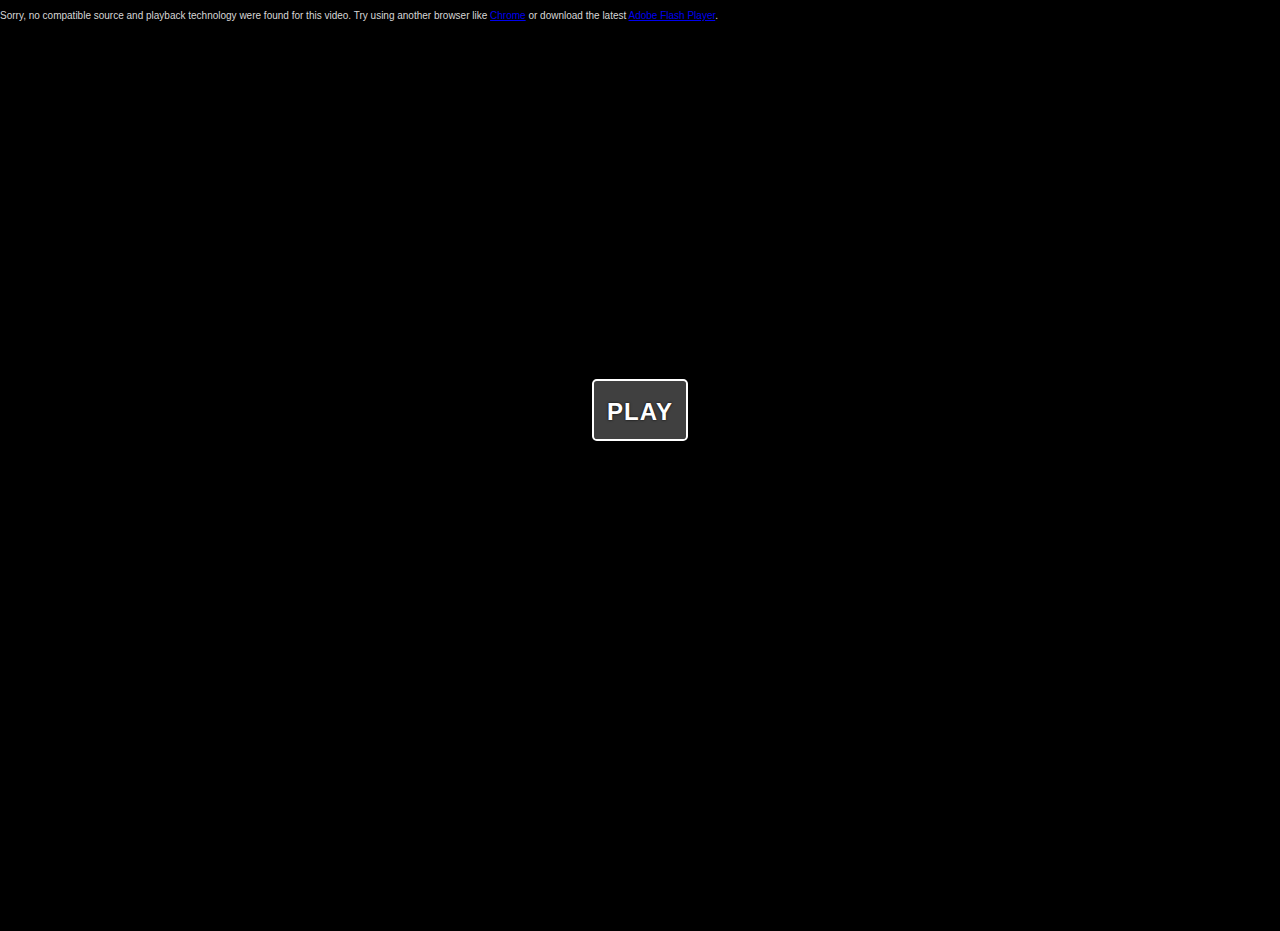
<file: server/player/player.html>
<!DOCTYPE html>
<html>
<head>
  <meta charset="UTF-8">
  <meta name="description" content="momovi.com HTML5 hls video player. Easy to use multi-platform video player. HLS vod and live streams on every device">
  <meta name="author" content="momovi.com - (c) 2014 The Netherlands">
  <meta property="og:title" content="momovi.com HTML5 hls video player">
  <meta property="og:description" content="momovi.com HTML5 hls video player. Easy to use multi-platform video player. HLS vod and live streams on every device">
  
  <link rel="apple-touch-icon-precomposed" sizes="144x144" href="apple-touch-icon-144-precomposed.png">
  <link rel="shortcut icon" href="favicon.ico">
  <title>momovi.com HTML5 hls video player</title>

  <script>
  function redirect_at_end(){  }
  </script>
  <script src="static/js/video.js"></script>
  <link href="static/css/video.css" rel="stylesheet" type="text/css">

  <style>
  body{
	margin: 0;
	padding: 0;
	background-color:#000000;
  } 
  </style> 
  <!--[if IE 9]>
  <link rel="stylesheet" type="text/css" href="static/css/ie9.css">
  <![endif]-->

  <!--[if IE 8]>
  <link rel="stylesheet" type="text/css" href="static/css/ie8.css">
  <![endif]-->
</head>
<body>


<div id="video-player">	</div>


<script src="static/js/jquery-1.10.2.min.js"></script>
<script src="static/js/jquery.ba-throttle-debounce.min.js"></script>
<script>
$.ajaxSetup({
    cache: false
});

function resizeVideo(){
	if( $('#momovi_video').length ) { 
		$("#momovi_video").width($( window ).width());
		$("#momovi_video").height($( window ).height());
	}
	if( $('#momovi_video_html5_api').length ) { 
	  $("#momovi_video_html5_api").width($( window ).width());
	  $("#momovi_video_html5_api").height($( window ).height());
	}
}
$(window).resize( function(){
   resizeVideo();
   setTimeout(resizeVideo, 1500);
});

$( document ).ready(
	resizeVideo
);

function newplayer(data){
		var poster = data.poster
		
		var posterimg = "<div id=\"video-player\"><img id=\"momovi_video\" src=\"" +poster+ "\"></div>";
		$("#video-player").replaceWith(posterimg);
		hlsplayer(data)
}

function checkm3u8available_helper(hlsdata,depth){
	if(depth > 20){
		alert("Could not open stream");
		return
	}
	var is_msie = navigator.userAgent.toLowerCase().indexOf('msie') > -1;
	if(is_msie){
	  runplayer(hlsdata);
	} else{
	var hlsurl = hlsdata.stream_url
	$.get(hlsurl,function(data,status){
    	if(data.indexOf(".ts") != -1 || data.indexOf("STREAM-INF") != -1){
			runplayer(hlsdata);
    	} else {
			depth=depth+1;
    		setTimeout(function(){checkm3u8available_helper(hlsdata,depth)},350);
    	}
  	 });
  	}
}

function checkm3u8available(data){
	var is_available = checkm3u8available_helper(data,0);

}

function hlsplayer(data){
	checkm3u8available(data);
}
function getUrlVars()
{
    var vars = [], hash;
    var hashes = window.location.href.slice(window.location.href.indexOf('?') + 1).split('&');
    for(var i = 0; i < hashes.length; i++)
    {
        hash = hashes[i].split('=');
        vars.push(hash[0]);
        vars[hash[0]] = hash[1];
    }
    return vars;
}

function runplayer(data) {
	var autoplay = "autoplay",
	    loop = "",
	    cast = "",
	    controls = "controls";
	var hlsurl = data.stream_url;
	var poster = data.poster;
	var urlvars=getUrlVars();
	if(urlvars['autoplay'] != null){ 
	 if(urlvars['autoplay'] == "false"){
	   autoplay = ""
	 }
	}
	if(urlvars['loop']){ 
	  if(urlvars['loop'] == "true" ){
	   loop = "loop"
	 }
	}

	if(urlvars['cast']){ 
	  if(urlvars['cast'] == "true" ){
	   cast = "cast"
	 }
	}	
	
	if( autoplay == "autoplay" ){
	  if(urlvars['controls']){ 
		if(urlvars['controls'] == "false" ){
		   controls = "";
		}
	  }
	}
	var vidplayer = "<video "+controls + "  "+cast + "id=\"momovi_video\" class=\"video-js vjs-default-skin\" preload=\"none\" width=\"300px\" height=\"200px\" "+autoplay + " " + loop + " poster=\""+ poster + "\"    data-setup=\'{ }'\>  <source src=\""+hlsurl+"\" type=\'video/mp4\' /></video>"
	$("#video-player").replaceWith(vidplayer);
	vjs.autoSetup();
	resizeVideo();
}
</script>

<div id="jsonploader"></div>

<script language="JavaScript"> 
<!--
var is_chrome = navigator.userAgent.toLowerCase().indexOf('chrome') > -1;
var is_msie = navigator.userAgent.toLowerCase().indexOf('msie') > -1;
var is_safari = navigator.userAgent.toLowerCase().indexOf('safari') > -1;
var is_idevice = (navigator.userAgent.match(/iPhone/i)) || (navigator.userAgent.match(/iPod/i));


var url = prompt("Enter url to m3u8 file");
newplayer({"stream_url": url, poster: "http://m.rgbimg.com/cache1ois5x/users/e/er/ervinbacik/600/mrTD1aG.jpg"});
-->
</script>
</body>
</html>
</file>
<file: server/player/static/css/video.css>
* {
-webkit-box-sizing: border-box;
-moz-box-sizing: border-box;
box-sizing: border-box;
}

body {
  font-family: 'Open Sans',Helvetica Neue,Arial,sans-serif;
  font-weight: 400;
  margin: 0;
}

input,textarea { outline: none; }

.vjs-default-skin {
  color: #d7d7d7;
}

/* Custom Icon Font
--------------------------------------------------------------------------------
The control icons are from a custom font. Each icon corresponds to a character
(e.g. "\e001"). Font icons allow for easy scaling and coloring of icons.
*/


@font-face {
  font-family: 'VideoJS';
  src: url('../font/vjs.eot');
  src: url('../font/vjs.eot?#iefix') format('embedded-opentype'), url('../font/vjs.woff') format('woff'), url('/static/font/vjs.ttf') format('truetype');
  font-weight: normal;
  font-style: normal;
}


@font-face {
  font-family: 'selfie';
  src: url('[data-uri]') format('woff'),
       url('[data-uri]') format('truetype');
}


/* Base UI Component Classes
--------------------------------------------------------------------------------
*/
/* Slider - used for Volume bar and Seek bar */
.vjs-default-skin .vjs-slider {
  /* Replace browser focus hightlight with handle highlight */
  outline: 0;
  position: relative;
  cursor: pointer;
  padding: 0;
  /* background-color-with-alpha */
  background-color: #646464;
  background-color: rgba(225, 225, 225, 0.50);
  border-radius: 10px;
}
.vjs-default-skin .vjs-slider:focus {
  /* box-shadow */
  -webkit-box-shadow: 0 0 2em #ffffff;
  -moz-box-shadow: 0 0 2em #ffffff;
  box-shadow: 0 0 2em #ffffff;
}
.vjs-default-skin .vjs-slider-handle {
  position: absolute;
  /* Needed for IE6 */
  left: 0;
  top: 0;
}
.vjs-default-skin .vjs-slider-handle:before {
  content: "\e800";
  font-family: selfie;
  font-size: 1em;
  color: #fff;
  line-height: 1;
  text-align: center;
  text-shadow: 0px 2px 4px rgba(0,0,0,.2);
  position: absolute;
  top: 0;
  left: 0;
}

/* Control Bar
--------------------------------------------------------------------------------
The default control bar that is a container for most of the controls.
*/
.vjs-default-skin .vjs-control-bar {
  margin: 20px 15px;
  /* Start hidden */
  display: none;
  position: absolute;
  /* Place control bar at the bottom of the player box/video.
     If you want more margin below the control bar, add more height. */
  bottom: 0;
  /* Use left/right to stretch to 100% width of player div */
  left: 0;
  right: 0;
  /* Height includes any margin you want above or below control items */
  height: 3.0em;
  /* background-color-with-alpha */
}
/* Show the control bar only once the video has started playing */
.vjs-default-skin.vjs-has-started .vjs-control-bar {
  display: block;
  /* Visibility needed to make sure things hide in older browsers too. */

  visibility: visible;
  opacity: 1;
  /* transition */
  -webkit-transition: visibility 0.1s, opacity 0.1s;
  -moz-transition: visibility 0.1s, opacity 0.1s;
  -o-transition: visibility 0.1s, opacity 0.1s;
  transition: visibility 0.1s, opacity 0.1s;
}
/* Hide the control bar when the video is playing and the user is inactive  */
.vjs-default-skin.vjs-has-started.vjs-user-inactive.vjs-playing .vjs-control-bar {
  display: block;
  visibility: hidden;
  opacity: 0;
  /* transition */
  -webkit-transition: visibility 1s, opacity 1s;
  -moz-transition: visibility 1s, opacity 1s;
  -o-transition: visibility 1s, opacity 1s;
  transition: visibility 1s, opacity 1s;
}
.vjs-default-skin.vjs-controls-disabled .vjs-control-bar {
  display: none;
}

.vjs-default-skin.vjs-cast-disabled .vjs-cast-button {
  display: none;
}

.vjs-default-skin.vjs-using-native-controls .vjs-control-bar {
  display: none;
}
/* IE8 is flakey with fonts, and you have to change the actual content to force
fonts to show/hide properly.
  - "\9" IE8 hack didn't work for this
  - Found in XP IE8 from http://modern.ie. Does not show up in "IE8 mode" in IE9
*/
@media \0screen {
  .vjs-default-skin.vjs-user-inactive.vjs-playing .vjs-control-bar :before {
    content: "";
  }
}
/* General styles for individual controls. */
.vjs-default-skin .vjs-control {
  outline: none;
  position: relative;
  float: left;
  text-align: center;
  margin: 0;
  padding: 0;
  height: 3.0em;
  width: 4em;
}
/* FontAwsome button icons */
.vjs-default-skin .vjs-control:before {
  font-family: VideoJS;
  font-size: 1.5em;
  line-height: 2.2;
  position: absolute;
  top: 0;
  left: 0;
  width: 100%;
  height: 100%;
  text-align: center;
  text-shadow: none;
}
/* Replacement for focus outline */
.vjs-default-skin .vjs-control:focus:before,
.vjs-default-skin .vjs-control:hover:before {
  text-shadow: none;
}
.vjs-default-skin .vjs-control:focus {
  /*  outline: 0; */
  /* keyboard-only users cannot see the focus on several of the UI elements when
  this is set to 0 */

}
/* Hide control text visually, but have it available for screenreaders */
.vjs-default-skin .vjs-control-text {
  /* hide-visually */
  border: 0;
  clip: rect(0 0 0 0);
  height: 1px;
  margin: -1px;
  overflow: hidden;
  padding: 0;
  position: absolute;
  width: 1px;
}
/* Play/Pause
--------------------------------------------------------------------------------
*/
.vjs-default-skin .vjs-play-control {
  margin-right: 10px;
  width: 6em;
  cursor: pointer;
  z-index: 101;

}
.vjs-default-skin .vjs-play-control:before {
  content: "PLAY";
  font-size: 10px;
  font-family: 'Open Sans',Helvetica Neue,Arial,sans-serif;
  border: 2px solid #FFF;
  border-radius: 3px;
  line-height: 3;
  box-shadow: 0em 0.0em 0.2em rgba(0,0,0,.2);
}
.vjs-default-skin.vjs-playing .vjs-play-control:before {
  content: "PAUSE";
  box-shadow: 0em 0.0em 0.2em rgba(0,0,0,.2);
}
/* Volume/Mute
-------------------------------------------------------------------------------- */
.vjs-default-skin .vjs-mute-control,
.vjs-default-skin .vjs-volume-menu-button {
  cursor: pointer;
  float: right;
}
.vjs-default-skin .vjs-mute-control:before,
.vjs-default-skin .vjs-volume-menu-button:before {
  content: "\e006";
}
.vjs-default-skin .vjs-mute-control.vjs-vol-0:before,
.vjs-default-skin .vjs-volume-menu-button.vjs-vol-0:before {
  content: "\e003";
}
.vjs-default-skin .vjs-mute-control.vjs-vol-1:before,
.vjs-default-skin .vjs-volume-menu-button.vjs-vol-1:before {
  content: "\e004";
}
.vjs-default-skin .vjs-mute-control.vjs-vol-2:before,
.vjs-default-skin .vjs-volume-menu-button.vjs-vol-2:before {
  content: "\e005";
}
.vjs-default-skin .vjs-volume-control {
  width: 5em;
  float: right;
  margin-right: 15px;
  z-index: 50;
}
.vjs-default-skin .vjs-volume-bar {
  width: 5em;
  height: 0.5em;
  margin: 1.50em auto 0;
  border-radius: 10px;
}
.vjs-default-skin .vjs-volume-menu-button .vjs-menu-content {
  height: 2.9em;
}
.vjs-default-skin .vjs-volume-level {
  position: absolute;
  top: 0;
  left: 0;
  height: 0.5em;
  background: #a9b1c0;
  border-radius: 10px;
}
.vjs-default-skin .vjs-volume-bar .vjs-volume-handle {
  width: 0.5em;
  height: 0.5em;
}
.vjs-default-skin .vjs-volume-handle:before {
font-size: 2.2em;
top: -9px;
left: -0.2em;
width: 1em;
height: 1em;
}
.vjs-default-skin .vjs-volume-menu-button .vjs-menu .vjs-menu-content {
  width: 6em;
  left: -4em;
}
/* Progress
--------------------------------------------------------------------------------
*/
.vjs-default-skin .vjs-progress-control {
  padding: 0px 160px 0px 160px;
  position: absolute;
  left: 0;
  right: 0;
  width: auto;
  font-size: 0.5em;
  height: 1em;
  z-index: 10;
  /* Set above the rest of the controls. */
  top: 15px;
  /* Shrink the bar slower than it grows. */
  /* transition */
  -webkit-transition: all 0.4s;
  -moz-transition: all 0.4s;
  -o-transition: all 0.4s;
  transition: all 0.4s;
}
/* On hover, make the progress bar grow to something that's more clickable.
    This simply changes the overall font for the progress bar, and this
    updates both the em-based widths and heights, as wells as the icon font */
.vjs-default-skin:hover .vjs-progress-control {
  font-size: 0.5em;
  /* Even though we're not changing the top/height, we need to include them in
      the transition so they're handled correctly. */

  /* transition */
  -webkit-transition: all 0.2s;
  -moz-transition: all 0.2s;
  -o-transition: all 0.2s;
  transition: all 0.2s;
}
/* Box containing play and load progresses. Also acts as seek scrubber. */
.vjs-default-skin .vjs-progress-holder {
  height: 100%;
}
/* Progress Bars */
.vjs-default-skin .vjs-progress-holder .vjs-play-progress,
.vjs-default-skin .vjs-progress-holder .vjs-load-progress {
  position: absolute;
  display: block;
  height: 100%;
  margin: 0;
  padding: 0;
  /* Needed for IE6 */
  left: 0;
  top: 0;
  border-radius: 10px;
}
.vjs-default-skin .vjs-play-progress {
  /*
    Using a data URI to create the white diagonal lines with a transparent
      background. Surprisingly works in IE8.
      Created using http://www.patternify.com
    Changing the first color value will change the bar color.
    Also using a paralax effect to make the lines move backwards.
      The -50% left position makes that happen.
  */
  background: #a9b1c0; }


.vjs-default-skin .vjs-load-progress {
  background: #646464 /* IE8- Fallback */;
  background: rgba(255, 255, 255, 0.10);
}
.vjs-default-skin .vjs-seek-handle {
  width: 1.5em;
  height: 100%;
}
.vjs-default-skin .vjs-seek-handle:before {
  padding-top: 0.1em;
  font-size: 4.4em;
  top: -11px;
  left: -0.2em;
}
/* Time Display
--------------------------------------------------------------------------------
*/
.vjs-default-skin .vjs-time-controls {
  font-size: 1em;
  line-height: 3em;
  margin-top: 2px;
}
.vjs-default-skin .vjs-current-time {
  float: left;
}
.vjs-default-skin .vjs-duration {
  float: left;
}
/* Remaining time is in the HTML, but not included in default design */
.vjs-default-skin .vjs-remaining-time {
  display: none;
  float: left;
}
.vjs-time-divider {
  float: left;
  line-height: 3em;
  margin-top: 2px;
}
/* Fullscreen
--------------------------------------------------------------------------------
*/
.vjs-default-skin .vjs-fullscreen-control {
  width: 3.8em;
  cursor: pointer;
  float: right;
}
.vjs-default-skin .vjs-fullscreen-control:before {
  content: "\e000";
  margin-left: 5px;
  font-size: 1.2em;
  line-height: 3;
}
/* Switch to the exit icon when the player is in fullscreen */
.vjs-default-skin.vjs-fullscreen .vjs-fullscreen-control:before {
  content: "\e00b";
}
/* Big Play Button (play button at start)
--------------------------------------------------------------------------------
Positioning of the play button in the center or other corners can be done more
easily in the skin designer. http://designer.videojs.com/
*/
.vjs-default-skin .vjs-big-play-button {
  top: 41%;
  left: 0;
  right: 0;
  margin-left: auto;
  margin-right: auto;
  padding: 0px 20px;
  font-size: 2.4em;
  display: block;
  z-index: 2;
  position: absolute;
  width: 4em;
  height: 2.6em;
  text-align: center;
  vertical-align: middle;
  cursor: pointer;
  opacity: 1;
  /* Need a slightly gray bg so it can be seen on black backgrounds */
  /* background-color-with-alpha */
  background-color: #FFF;
  background-color: rgba(255, 255, 255, 0.25);
  border: 0.1em solid #FFF;
  /* border-radius */
  -webkit-border-radius: 0.2em;
  -moz-border-radius: 0.2em;
  border-radius: 0.2em;

  /* transition */
  -webkit-transition: all 0.4s;
  -moz-transition: all 0.4s;
  -o-transition: all 0.4s;
  transition: all 0.4s;
  /* txt shadow */
  text-shadow: 0em 0.0em 0.1em #000;
  color: #FFF;
}
/* Optionally center */
.vjs-default-skin.vjs-big-play-centered .vjs-big-play-button {
  /* Center it horizontally */
  left: 50%;
  margin-left: -2.1em;
  /* Center it vertically */
  top: 50%;
  margin-top: -1.4000000000000001em;
}
/* Hide if controls are disabled */
.vjs-default-skin.vjs-controls-disabled .vjs-big-play-button {
  display: none;
}
/* Hide when video starts playing */
.vjs-default-skin.vjs-has-started .vjs-big-play-button {
  display: none;
}
/* Hide on mobile devices. Remove when we stop using native controls
    by default on mobile  */
.vjs-default-skin.vjs-using-native-controls .vjs-big-play-button {
  display: none;
}
.vjs-default-skin:hover .vjs-big-play-button,
.vjs-default-skin .vjs-big-play-button:focus {
  outline: 0;
  border-color: #57DFC7;
  /* IE8 needs a non-glow hover state */
  background-color: #57DFC7;
    background-color: rgba(87, 223, 199, 0.90);
  /* transition */
  -webkit-transition: all 0.4s;
  -moz-transition: all 0.4s;
  -o-transition: all 0.4s;
  transition: all 0.4s;
  color: #fff;
  text-shadow: none;
}
.vjs-default-skin .vjs-big-play-button:before {
  content: "PLAY";
  font-weight: 700;
  letter-spacing: 1px;
  font-family: 'Open Sans',Helvetica Neue,Arial,sans-serif;
  /* In order to center the play icon vertically we need to set the line height
     to the same as the button height */

  line-height: 2.6em;
  text-align: center /* Needed for IE8 */;
  position: absolute;
  left: 0;
  width: 100%;
  height: 100%;
}
/* Loading Spinner
--------------------------------------------------------------------------------
*/
.vjs-loading-spinner {
  display: none;
  position: absolute;
  top: 50%;
  left: 50%;
  font-size: 5em;
  line-height: 1;
  width: 1em;
  height: 1em;
  margin-left: -0.5em;
  margin-top: -0.5em;
  opacity: 0.75;
  /* animation */
  -webkit-animation: spin 1.5s infinite linear;
  -moz-animation: spin 1.5s infinite linear;
  -o-animation: spin 1.5s infinite linear;
  animation: spin 1.5s infinite linear;
}
.vjs-default-skin .vjs-loading-spinner:before {
  content: "\e01e";
  font-family: VideoJS;
  position: absolute;
  top: 0;
  left: 0;
  width: 1em;
  height: 1em;
  text-align: center;
  text-shadow: 0em 0em 0.1em #000;
}
@-moz-keyframes spin {
  0% {
    -moz-transform: rotate(0deg);
  }
  100% {
    -moz-transform: rotate(359deg);
  }
}
@-webkit-keyframes spin {
  0% {
    -webkit-transform: rotate(0deg);
  }
  100% {
    -webkit-transform: rotate(359deg);
  }
}
@-o-keyframes spin {
  0% {
    -o-transform: rotate(0deg);
  }
  100% {
    -o-transform: rotate(359deg);
  }
}
@keyframes spin {
  0% {
    transform: rotate(0deg);
  }
  100% {
    transform: rotate(359deg);
  }
}
/* Menu Buttons (Captions/Subtitles/etc.)
--------------------------------------------------------------------------------
*/
.vjs-default-skin .vjs-menu-button {
  float: right;
  cursor: pointer;
}
.vjs-default-skin .vjs-menu {
  display: none;
  position: absolute;
  bottom: 0;
  left: 0em;
  /* (Width of vjs-menu - width of button) / 2 */

  width: 0em;
  height: 0em;
  margin-bottom: 3em;
  border-left: 2em solid transparent;
  border-right: 2em solid transparent;
  border-top: 1.55em solid #000000;
  /* Same width top as ul bottom */

  border-top-color: rgba(7, 40, 50, 0.5);
  /* Same as ul background */

}
/* Button Pop-up Menu */
.vjs-default-skin .vjs-menu-button .vjs-menu .vjs-menu-content {
  display: block;
  padding: 0;
  margin: 0;
  position: absolute;
  width: 10em;
  bottom: 1.5em;
  /* Same bottom as vjs-menu border-top */

  max-height: 15em;
  overflow: auto;
  left: -5em;
  /* Width of menu - width of button / 2 */

  /* background-color-with-alpha */
  background-color: #07141e;
  background-color: rgba(7, 20, 30, 0.7);
  /* box-shadow */
  -webkit-box-shadow: -0.2em -0.2em 0.3em rgba(255, 255, 255, 0.2);
  -moz-box-shadow: -0.2em -0.2em 0.3em rgba(255, 255, 255, 0.2);
  box-shadow: -0.2em -0.2em 0.3em rgba(255, 255, 255, 0.2);
}
.vjs-default-skin .vjs-menu-button:hover .vjs-menu {
  display: block;
}
.vjs-default-skin .vjs-menu-button ul li {
  list-style: none;
  margin: 0;
  padding: 0.3em 0 0.3em 0;
  line-height: 1.4em;
  font-size: 1.2em;
  text-align: center;
  text-transform: lowercase;
}
.vjs-default-skin .vjs-menu-button ul li.vjs-selected {
  background-color: #000;
}
.vjs-default-skin .vjs-menu-button ul li:focus,
.vjs-default-skin .vjs-menu-button ul li:hover,
.vjs-default-skin .vjs-menu-button ul li.vjs-selected:focus,
.vjs-default-skin .vjs-menu-button ul li.vjs-selected:hover {
  outline: 0;
  color: #111;
  /* background-color-with-alpha */
  background-color: #ffffff;
  background-color: rgba(255, 255, 255, 0.75);
  /* box-shadow */
  -webkit-box-shadow: 0 0 1em #ffffff;
  -moz-box-shadow: 0 0 1em #ffffff;
  box-shadow: 0 0 1em #ffffff;
}
.vjs-default-skin .vjs-menu-button ul li.vjs-menu-title {
  text-align: center;
  text-transform: uppercase;
  font-size: 1em;
  line-height: 2em;
  padding: 0;
  margin: 0 0 0.3em 0;
  font-weight: bold;
  cursor: default;
}



/* Cast button */
.vjs-default-skin .vjs-cast-button {
  float: right;
  cursor: pointer;
  margin-right: 10px;
}

.vjs-default-skin .vjs-cast-button:before {
  content: "\e00e";
  z-index: 250;
  width: 3em;
  line-height: 2.45;
}

/* Subtitles Button */
.vjs-default-skin .vjs-subtitles-button:before {
  content: "\e00c";
}
/* Captions Button */
.vjs-default-skin .vjs-captions-button:before {
  content: "\e008";
}
/* Replacement for focus outline */
.vjs-default-skin .vjs-captions-button:focus .vjs-control-content:before,
.vjs-default-skin .vjs-captions-button:hover .vjs-control-content:before {
  /* box-shadow */
  -webkit-box-shadow: 0 0 1em #ffffff;
  -moz-box-shadow: 0 0 1em #ffffff;
  box-shadow: 0 0 1em #ffffff;
}
/*
REQUIRED STYLES (be careful overriding)
================================================================================
When loading the player, the video tag is replaced with a DIV,
that will hold the video tag or object tag for other playback methods.
The div contains the video playback element (Flash or HTML5) and controls,
and sets the width and height of the video.

** If you want to add some kind of border/padding (e.g. a frame), or special
positioning, use another containing element. Otherwise you risk messing up
control positioning and full window mode. **
*/
.video-js {
  background-color: #000;
  position: relative;
  padding: 0;
  /* Start with 10px for base font size so other dimensions can be em based and
     easily calculable. */

  font-size: 10px;
  /* Allow poster to be vertially aligned. */

  vertical-align: middle;
  /*  display: table-cell; */
  /*This works in Safari but not Firefox.*/

  /* Provide some basic defaults for fonts */

  font-weight: normal;
  font-style: normal;
  /* Avoiding helvetica: issue #376 */

  font-family: 'Open Sans',Helvetica Neue,Arial,sans-serif;
  /* Turn off user selection (text highlighting) by default.
     The majority of player components will not be text blocks.
     Text areas will need to turn user selection back on. */

  /* user-select */
  -webkit-user-select: none;
  -moz-user-select: none;
  -ms-user-select: none;
  user-select: none;
}
/* Playback technology elements expand to the width/height of the containing div
    <video> or <object> */
.video-js .vjs-tech {
  position: absolute;
  top: 0;
  left: 0;
  width: 100%;
  height: 100%;
}
/* Fix for Firefox 9 fullscreen (only if it is enabled). Not needed when
   checking fullScreenEnabled. */
.video-js:-moz-full-screen {
  position: absolute;
}
/* Fullscreen Styles */
body.vjs-full-window {
  padding: 0;
  margin: 0;
  height: 100%;
  /* Fix for IE6 full-window. http://www.cssplay.co.uk/layouts/fixed.html */
  overflow-y: auto;
}
.video-js.vjs-fullscreen {
  position: fixed;
  overflow: hidden;
  z-index: 1000;
  left: 0;
  top: 0;
  bottom: 0;
  right: 0;
  width: 100% !important;
  height: 100% !important;
  /* IE6 full-window (underscore hack) */
  _position: absolute;
}
.video-js:-webkit-full-screen {
  width: 100% !important;
  height: 100% !important;
}
.video-js.vjs-fullscreen.vjs-user-inactive {
  cursor: none;
}
/* Poster Styles */
.vjs-poster {
  background-repeat: no-repeat;
  background-position: 50% 50%;
  background-size: contain;
  cursor: pointer;
  height: 100%;
  margin: 0;
  padding: 0;
  position: relative;
  width: 100%;
}
.vjs-poster img {
  display: block;
  margin: 0 auto;
  max-height: 100%;
  padding: 0;
  width: 100%;
}
/* Hide the poster when native controls are used otherwise it covers them */
.video-js.vjs-using-native-controls .vjs-poster {
  display: none;
}
/* Text Track Styles */
/* Overall track holder for both captions and subtitles */
.video-js .vjs-text-track-display {
  text-align: center;
  position: absolute;
  bottom: 4em;
  /* Leave padding on left and right */
  left: 1em;
  right: 1em;
}
/* Individual tracks */
.video-js .vjs-text-track {
  display: none;
  font-size: 1.4em;
  text-align: center;
  margin-bottom: 0.1em;
  /* Transparent black background, or fallback to all black (oldIE) */
  /* background-color-with-alpha */
  background-color: #000000;
  background-color: rgba(0, 0, 0, 0.5);
}
.video-js .vjs-subtitles {
  color: #ffffff /* Subtitles are white */;
}
.video-js .vjs-captions {
  color: #ffcc66 /* Captions are yellow */;
}
.vjs-tt-cue {
  display: block;
}
/* Hide disabled or unsupported controls */
.vjs-default-skin .vjs-hidden {
  display: none;
}
.vjs-lock-showing {
  display: block !important;
  opacity: 1;
  visibility: visible;
}
/* -----------------------------------------------------------------------------
The original source of this file lives at
https://github.com/videojs/video.js/blob/master/src/css/video-js.less */


.container {
  margin-right: auto;
  margin-left: auto;
  padding-left: 15px;
  padding-right: 15px;
}

.container:before,
.container:after {
  display: table;
  content: " ";
}

.container:after {
  clear: both;
}

.container:before,
.container:after {
  display: table;
  content: " ";
}

.container:after {
  clear: both;
}


.row {
  margin-right: -15px;
  margin-left: -15px;
}

.row:before,
.row:after {
  display: table;
  content: " ";
}

.row:after {
  clear: both;
}

.row:before,
.row:after {
  display: table;
  content: " ";
}

.row:after {
  clear: both;
}

.ns-1,
.ns-2,
.ns-3,
.ns-4,
.ns-5,
.ns-6,
.ns-7,
.ns-8,
.ns-9,
.ns-10,
.ns-11,
.ns-12 {
  position: relative;
  min-height: 1px;
  padding-right: 15px;
  padding-left: 15px;
  float: left;
}

.ns-12 {
  width: 100%;
}

.ns-11 {
  width: 91.66666666666666%;
}

.ns-10 {
  width: 83.33333333333334%;
}

.ns-9 {
  width: 75%;
}

.ns-8 {
  width: 66.66666666666666%;
}

.ns-7 {
  width: 58.333333333333336%;
}

.ns-6 {
  width: 50%;
}

.ns-5 {
  width: 41.66666666666667%;
}

.ns-4 {
  width: 33.33333333333333%;
}

.ns-3 {
  width: 25%;
}

.ns-2 {
  width: 16.666666666666664%;
}

.ns-1 {
  width: 8.333333333333332%;
}

.ns-offset-12 {
  margin-left: 100%;
}

.ns-offset-11 {
  margin-left: 91.66666666666666%;
}

.ns-offset-10 {
  margin-left: 83.33333333333334%;
}

.ns-offset-9 {
  margin-left: 75%;
}

.ns-offset-8 {
  margin-left: 66.66666666666666%;
}

.ns-offset-7 {
  margin-left: 58.333333333333336%;
}

.ns-offset-6 {
  margin-left: 50%;
}

.ns-offset-5 {
  margin-left: 41.66666666666667%;
}

.ns-offset-4 {
  margin-left: 33.33333333333333%;
}

.ns-offset-3 {
  margin-left: 25%;
}

.ns-offset-2 {
  margin-left: 16.666666666666664%;
}

.ns-offset-1 {
  margin-left: 8.333333333333332%;
}

.ns-offset-0 {
  margin-left: 0;
}



.modal .container {
width: auto;
margin-right: auto;
margin-left: auto;
padding-left: 15px;
padding-right: 15px;
}

/* MODAL PART */
.modal {
  display: block;
  position: fixed;
  top: 0;
  bottom: 0;
  left: 0;
  right: 0;
  margin: 0;
  background: rgba(25, 25, 25, 0.95);
  padding: 20px;
  z-index: 950;
}

.modal.active {
  display: block;
}

.modal header {
  position: relative;
}

.modal-link {
  margin: 10px 0px 20px 0px;
  color: #FFF;
}

.modal-label {
  margin: 0px 0px 20px 0px;
  font-size: 0.8em;
  color: #FFF;
}

.inner-label {
  margin: 0px 0px 0px 0px;
  font-size: 0.6em;
  line-height: 1.6;
  color: #FFF;
}



/* INPUT + FORMS + SELECT */
input {
  font-weight: 400;
  color: #FFF;
  font-size: 12px;
  text-transform: none;
  margin:0px 0px 14px 0px;
  background: transparent;
  padding: 10px;
  -webkit-border-radius: 3px;
  -moz-border-radius: 3px;
  border-radius: 3px;
  border: 2px solid #fff;
}

.input-block {
  display: block;
  width: 100%;
}

input:-moz-placeholder {
    color: #FFF;
    opacity: 1;
}

::-moz-placeholder {
    color: #FFF;
    opacity: 1;
}

::-webkit-input-placeholder {
    color: #FFF;
    opacity: 1;
}

input:-ms-input-placeholder {
    color: #FFF;
}

input::-ms-clear {
    display: none;
}

input::-ms-reveal {
    display: none;
}

textarea:focus:-moz-placeholder { color:#404355; }

.modal input[type=text] {
  background: transparent;
  border: 2px solid #FFF;
  color:#FFF;
  font-size: 12px;
  font-weight: 400;
}
 
.modal input[type=text]:focus {
  background: transparent;
  border: 2px solid #FFF;
  color:#FFF;
}

.modal textarea {
  background: transparent;
  border: 2px solid #FFF;
  height: 74px;
  color:#FFF;
  font-size: 12px;
  font-weight: 400;
}


.modal-input {
  margin: 5px 0px 10px 0px;
}

textarea {  
  overflow:hidden;
  margin: 10px 0px 20px 0px;
  padding: 10px;
  height: 200px;
  display:block;
  background: none;
  -webkit-border-radius: 3px;
  -moz-border-radius: 3px;
  border-radius: 3px;
  border: 2px solid #fff;
  resize: none;
  color: #404355;
  font-weight: 200;
  -webkit-transition: all 0.30s ease-in-out;
  -moz-transition: all 0.30s ease-in-out;
  -ms-transition: all 0.30s ease-in-out;
  -o-transition: all 0.30s ease-in-out;
}

.checkbox {
display: inline-block;
margin-top: 0;
margin-bottom: 0;
padding-left: 0;
vertical-align: middle;
}

.lt  {
  margin-top: 9px;
}
.no-label {
  margin-top: 31px;
}


.select {
  margin: 5px 0px 10px 0px;
  display: block;
  position: relative;
  overflow: hidden;
  background: none;
}

.down-select {
  position: relative;
  margin: 0;
  color: #FFF;
  font-weight: 400;
  font-size: 12px;
  background: none; /* Fallback for IE 8 */
  border: 2px solid #FFF;
  border-radius: 3px;
  -webkit-appearance: none;
  padding: 10px;
}

.down-select:focus {
  z-index: 3;
  width: 100%;
  color: #FFF;
  outline: 0;
    border: 2px solid #FFF;
}

.down-select > option {
  margin: 3px;
  text-shadow: none;
  background: none;
  border-radius: 3px;
  cursor: pointer;
}

.radio, .checkbox {
  display: block;
  min-height: 16px;
  margin: 0;
  padding: 0;
}

.radio label, .checkbox label {
  display: inline;
  font-weight: 400;
  cursor: pointer;
  float: left;
}

.checkbox input[type=checkbox], .checkbox-inline input[type=checkbox] {
  float: left;
  margin-left: -15px;
  margin-right: 10px;
}

input[type=radio], input[type=checkbox] {
  margin: 4px 0 0;
  margin-top: 1px \9;
  line-height: normal;
}
input[type=checkbox], input[type=radio] {
  box-sizing: border-box;
  padding: 0;
}
input, button, select, textarea {
  font-family: inherit;
  font-size: inherit;
  line-height: inherit;
}
select {
  -moz-appearance: none;
  text-indent: 0.01px;
  text-overflow: '';
}

/* Fix for IE 8 putting the arrows behind the select element. */
.lt-ie9 .select {
  z-index: 1;
}

.lt-ie9 .down-select {
  z-index: -1;
}

.lt-ie9 .down-select:focus {
  z-index: 3;
}

@-moz-document url-prefix() {
  .down-select {
    padding: 10px;

  }
}




.btn {
  border: none;
  font-size: 12px;
  color: #fff;
  background: none;
  cursor: pointer;
  padding: 6px 20px;
  display: inline-block;
  text-transform: uppercase;
  font-family: "Open Sans";
  outline: none;
  position: relative;
  -webkit-transition: background .25s linear;
  -moz-transition: background .25s linear;
  transition: background .25s linear;
}

.btn:after {
  content: '';
  position: absolute;
  z-index: -1;
  -webkit-transition: background .25s linear;
  -moz-transition: background .25s linear;
  transition: background .25s linear;
}


.btn-block {
  display: block;
  width: 100%;
  padding-right: 0;
  padding-left: 0;
}

.save{
  margin-top: 10px;
  background: #555555;
  text-align: center;
  font-size: 12px;
  color: #FFF;
  border-radius: 3px;
  text-decoration: none;
}

.save:hover{
  background: #7d7d7d;
  color: #FFF;
  text-decoration: none;
}

@keyframes pulse {
    0% { width: .7em; height: .7em; margin: .4em;  }
    50% { width: 1.1em; height: 1.1em; margin: .2em; }
    100% { width: .9em; height: .9em; margin: .3em; }
}
</file>
<file: server/player/static/css/ie9.css>
.vjs-default-skin .vjs-fullscreen-control:before {
	content: "\e000";
	margin-left: 5px;
	font-size: 14px;
	line-height: 3;
	top: -3px;
}

.vjs-default-skin .vjs-seek-handle:before {
 	top: -7px;
  	left: -0.2em;
}

.vjs-default-skin .vjs-volume-handle:before {
	top: -5px;
	left: -0.5em;
}

.modal {
  display: block;
  position: fixed;
  top: 0;
  bottom: 0;
  left: 0;
  right: 0;
  margin: 0;
  background: #000;
  padding: 20px;
  z-index: 950;
}


.down-select {
  	color: #fff;
  }

 .down-select:focus {
  	color: #fff;
 }

 .down-select option {
	color: #fff;
  background: #000;
}
</file>
<file: server/player/static/css/ie8.css>
.vjs-default-skin .vjs-fullscreen-control:before {
	content: "\e000";
	margin-left: 5px;
	font-size: 14px;
	line-height: 3;
	top: -3px;
}

.vjs-default-skin .vjs-seek-handle:before {
 	top: -9px;
  	left: -0.2em;
}

.vjs-default-skin .vjs-volume-handle:before {
	top: -7px;
	left: -0.5em;
}

.modal {
  display: block;
  position: fixed;
  top: 0;
  bottom: 0;
  left: 0;
  right: 0;
  margin: 0;
  background: #000;
  padding: 20px;
  z-index: 950;
}


.down-select {
  	color: #fff;
  }

 .down-select:focus {
  	color: #fff;
 }

 .down-select option {
	color: #fff;
  background: #000;
}
</file>
